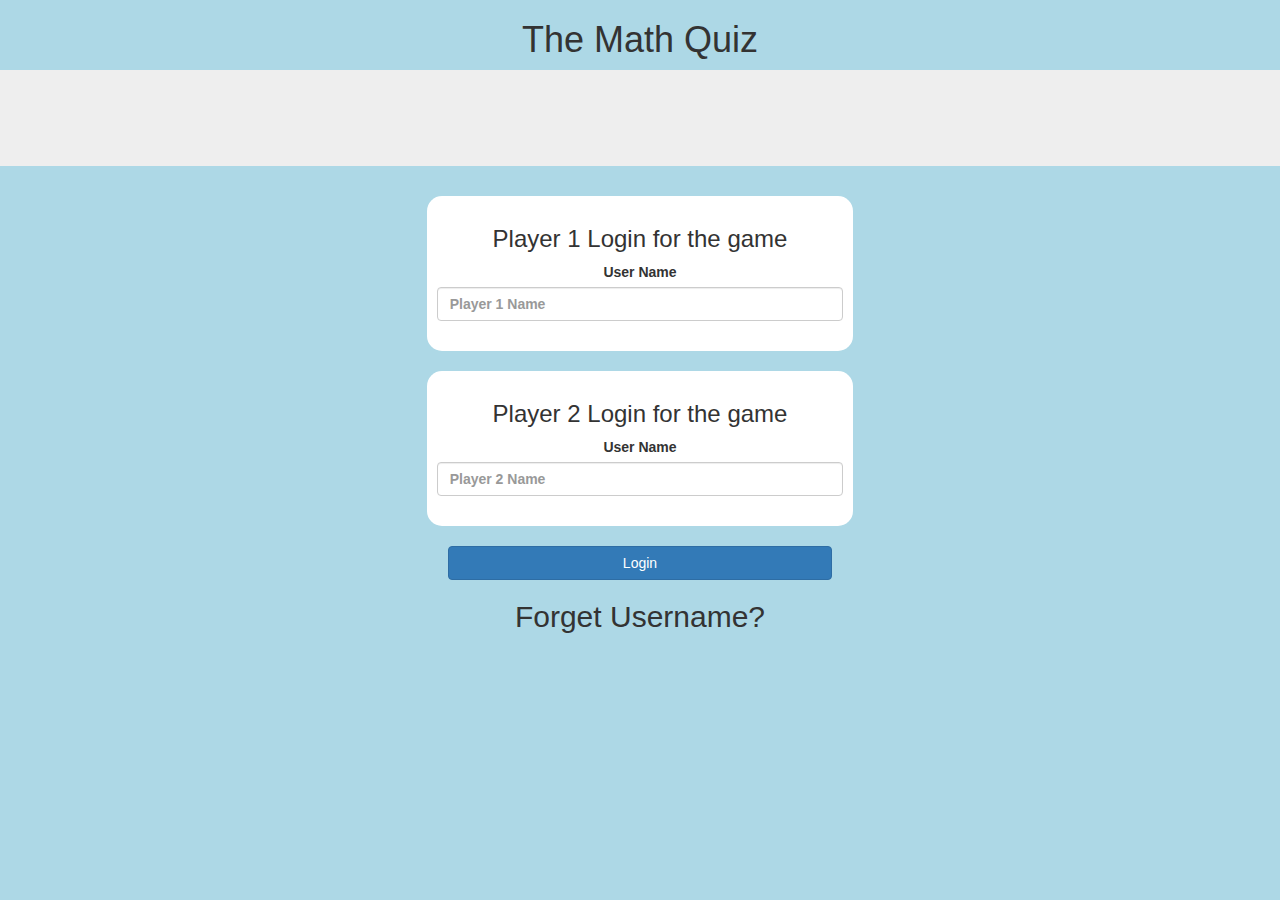
<file: index.html>
<!DOCTYPE html>
<html>
<head>
	<title>Guess The Word</title>

<meta name="viewport" content="width=device-width, initial-scale=1">
<link rel="stylesheet" href="https://maxcdn.bootstrapcdn.com/bootstrap/3.4.0/css/bootstrap.min.css">
<script src="https://ajax.googleapis.com/ajax/libs/jquery/3.4.1/jquery.min.js"></script>
<script src="https://maxcdn.bootstrapcdn.com/bootstrap/3.4.0/js/bootstrap.min.js"></script>

<link rel="stylesheet" type="text/css" href="game.css">

<script src="game_login.js"></script>

</head>
<body>
<center>
	<h1>The Math Quiz</h1>
	<div class="jumbotron">
	</div>
	<div class="col-lg-4 col-sm-8 col-xs-11 login_div1">
		<h3>Player 1 Login for the game
		</h3>
		<label>User Name</label>
		<input type="text" id="player1_name_input" class="form-control" placeholder="Player 1 Name">
		<br>
	</div>
	<br>
	<div class="col-lg-4 col-sm-8 col-xs-11 login_div2">
		<h3>Player 2 Login for the game
		</h3>
		<label>User Name</label>
		<input type="text" id="player2_name_input" class="form-control" placeholder="Player 2 Name">
		<br>
	</div>
	<br>
	<button onclick="adduser()" class="btn btn-primary" style="width:30%"> Login </button>
	<h2 onclick="showusrname()">Forget Username?</h2>
</center>
</body>
</html>
</file>
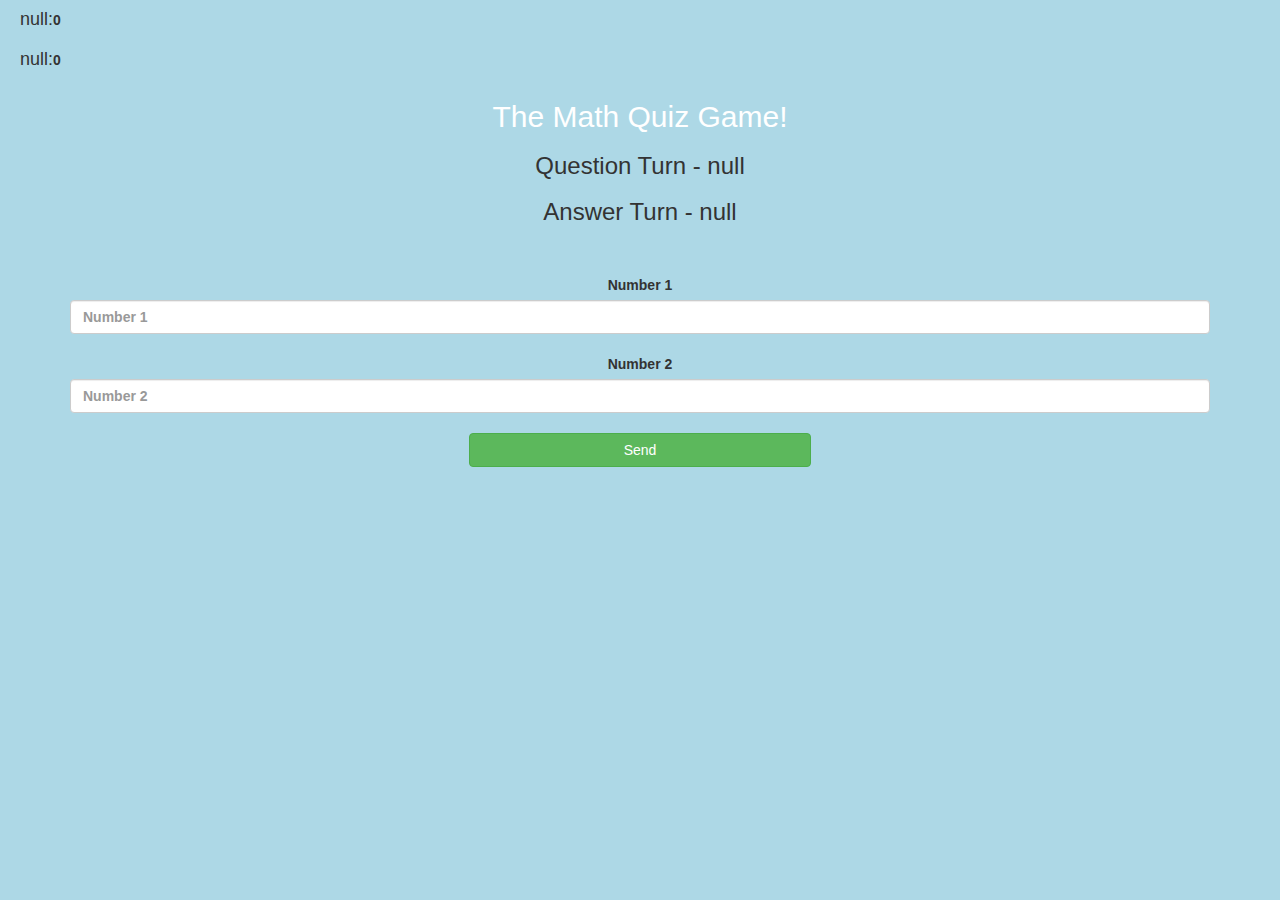
<file: quiz_game_page.html>
<!DOCTYPE html>
<html>
<head>
	<title>Math Quiz Game</title>

<meta name="viewport" content="width=device-width, initial-scale=1">
<link rel="stylesheet" href="https://maxcdn.bootstrapcdn.com/bootstrap/3.4.0/css/bootstrap.min.css">
<script src="https://ajax.googleapis.com/ajax/libs/jquery/3.4.1/jquery.min.js"></script>
<script src="https://maxcdn.bootstrapcdn.com/bootstrap/3.4.0/js/bootstrap.min.js"></script>

<link rel="stylesheet" type="text/css" href="game.css">
</head>
<body>
<h4 id="player1_name"></h4><span id="player1_score"></span>
<br>
<h4 id="player2_name"></h4><span id="player2_score"></span>
<div class="container">
	<center>
		<h2 style="color: white;">The Math Quiz Game!</h2>
        <h3 id="question_turn"></h3>
		<h3 id="answer_turn"></h3>
		<div id="output"></div>
		
		<br>
		<br>

		<label>Number 1</label>
        <input type="number" id="number_1" class="form-control" placeholder="Number 1">
		<br>
		<label>Number 2</label>
		<input type="number" id="number_2" class="form-control" placeholder="Number 2">
		<br>
        <button onclick="send()" class="btn btn-success" style="width:30%">Send</button>
	</center>
</div>

<script src="quiz_game_page.js"></script>
</body>
</html>
</file>
<file: game.css>
body
{
	background: lightblue;
	font-weight: bold;
}

    .jumbotron
	{
        background-size: contain;
		background-image: url(https://static.vecteezy.com/system/resources/previews/000/106/075/original/free-math-symbols-vector.jpg);
    }

	.login_div1 , .login_div2
	{
		background: white;
		padding: 10px;
		float: none;
		border-radius: 15px;
	}


#player1_name , #player2_name
{
	display: inline-block;
	margin-left: 20px;
}
#word
{
	width: 60%;
}
#word_display
{
	letter-spacing: 5px;
}
#output
{
display: none;
background: white;
border-radius: 10px;
border-top: 10px solid #AA4465;
padding: 10px;
float: none;
text-align: left;
}
</file>
